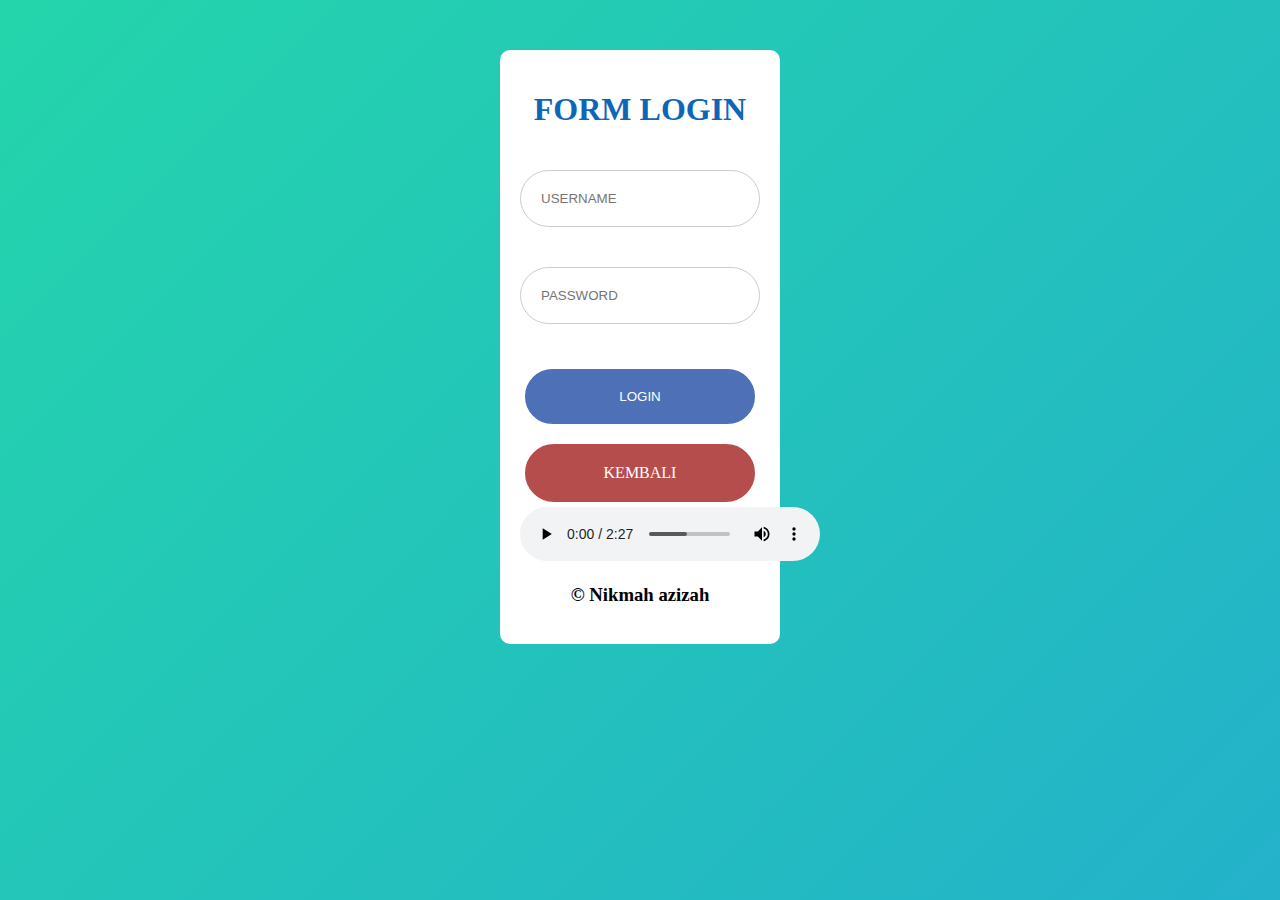
<file: Login.html>
<!DOCTYPE html>
<html>
<head>
    <title>MABIM - LOGIN</title>
    <link rel="icon" href="img/logo.png">
    <link rel="stylesheet" href="style.css">
    <style>
        body{
            background: linear-gradient(-45deg, #ee7752, #e73c7e, #23a6d5, #23d5ab);
            background-size: 400% 400%;
            animation: gradient 15s ease infinite;
            height: 100vh;
        }
         @keyframes gradient {
            0% {
                background-position: 0% 50%;
            }
            50% {
                background-position: 100% 50%;
            }
            100% {
                background-position: 0% 50%;
            }
        }
    </style>
</head>
<body>
    <center>
        <div class="warp">
            <div class="bg-login">         
                <h1>FORM LOGIN</h1>
                <form name="login">
                    <input type="text" placeholder="USERNAME" id="username" name="username"><br>
                    <input type="password" placeholder="PASSWORD" id="password" name="password"><br>
                    <input type="button" value="LOGIN" onclick="Login()">
                    <a href="index.html">KEMBALI</a><br>
                    <audio src="media/Mars-HIMASI.mp3" controls></audio>
                </form>
                <footer><h3>&copy; Nikmah azizah</h3></footer>
            </div>
        </div>
    </center>
    <script src="scirpt.js"></script>
</body>
</html>
</file>
<file: style.css>
body{
        margin: 0px;
}
/*HALAMAN INDEX */
nav{

    background-color: blue; 
    overflow: hidden;
}
nav a {
    text-decoration: none;
    color: #fff;
    float: right;
    padding: 20px;
}

nav a:hover {
    text-decoration: none;
    background: rgb(235, 237, 238);
    color: blue;
    padding: 20px;
    float: right;
}
nav img {
    float: left;
    padding-left: 1%;
}
h1{
    color: rgb(14, 102, 184);
}

/* HALAMAN INDEX */

/* HALAMAN LOGIN */
.warp{
    padding: 50px 500px 50px 500px;
}

.bg-login{
    background-color: #FFFFFF;
    padding: 20px;
    border-radius: 10px;
}
input[type=text], input[type=password] {
    width: 100%;
    padding: 20px;
    margin: 20px 0px 20px 0px;
    display: inline-block;
    border: 1px solid #ccc;
    box-sizing: border-box;
    border-radius: 100px;
}
input[type=button] {
    background-color: #4d70b6;
    color: #FFFFFF;
    width: 100%;
    padding: 20px;
    margin: 20px 0px 10px 0px;
    display: inline-block;
    border: 5px solid #FFFFFF;
    box-sizing: border-box;
    border-radius: 100px;
}
  
input[type=button]:hover{
    background-color: #FFFFFF;
    color: #4d70b6;
    width: 100%;
    padding: 20px;
    margin: 20px 0px 10px 0px;
    display: inline-block;
    border: 5px solid #4d70b6;
    box-sizing: border-box;
    border-radius: 100px;
}

form a{
    background-color: #b64d4d;
    color: #FFFFFF;
    width: 100%;
    padding: 20px;
    display: inline-block;
    border: 5px solid #FFFFFF;
    box-sizing: border-box;
    border-radius: 100px;
    text-decoration: none;
}

form a:hover{
    background-color: #FFFFFF;
    color: #b64d4d;
    width: 100%;
    padding: 20px;
    display: inline-block;
    border: 5px solid #b64d4d;
    box-sizing: border-box;
    border-radius: 100px;
    text-decoration: none;
/* HALAMAN LOGIN */
</file>
